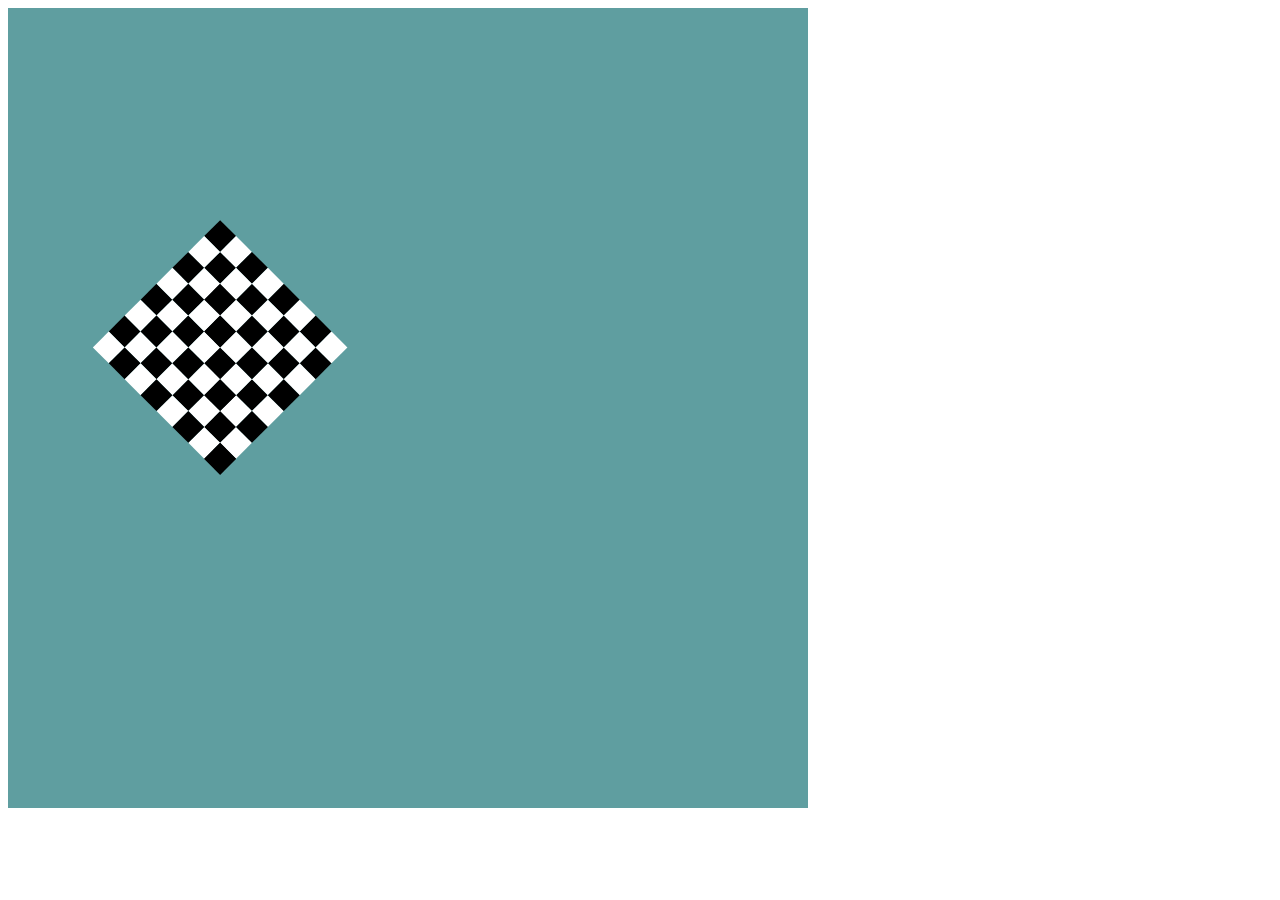
<file: 03.html>
<!DOCTYPE html>
<html lang="en">
  <head>
    <meta charset="UTF-8" />
    <meta name="viewport" content="width=device-width, initial-scale=1.0" />
    <title>Canvas</title>
  </head>

  <body>
    <canvas
      id="canvas"
      width="800"
      height="800"
      style="background-color: cadetblue;"
    ></canvas>
    <script>
      const canvas = document.getElementById("canvas");
      const ctx = canvas.getContext("2d");
      ctx.fillStyle = "black";
      ctx.strokeStyle = "red";
      ctx.rotate((45 * Math.PI) / 180);
      ctx.translate(300, 0.005);
      ctx.scale(0.45, 0.45);

      ctx.fillStyle = "black";
      ctx.fillRect(150, 50, 50, 50);
      ctx.fillStyle = "black";
      ctx.fillRect(250, 50, 50, 50);
      ctx.fillStyle = "black";
      ctx.fillRect(350, 50, 50, 50);

      ctx.fillStyle = "black";
      ctx.fillRect(0, 0, 50, 50);
      ctx.fillStyle = "black";
      ctx.fillRect(50, 50, 50, 50);
      ctx.fillStyle = "black";
      ctx.fillRect(100, 100, 50, 50);
      ctx.fillStyle = "black";
      ctx.fillRect(150, 150, 50, 50);
      ctx.fillStyle = "black";
      ctx.fillRect(200, 200, 50, 50);
      ctx.fillStyle = "black";
      ctx.fillRect(250, 250, 50, 50);
      ctx.fillStyle = "black";
      ctx.fillRect(300, 300, 50, 50);
      ctx.fillStyle = "black";
      ctx.fillRect(350, 350, 50, 50);

      ctx.fillStyle = "black";
      ctx.fillRect(0, 100, 50, 50);
      ctx.fillStyle = "black";
      ctx.fillRect(0, 200, 50, 50);
      ctx.fillStyle = "black";
      ctx.fillRect(0, 300, 50, 50);
      ctx.fillStyle = "white";
      ctx.fillRect(0, 50, 50, 50);
      ctx.fillStyle = "white";
      ctx.fillRect(0, 150, 50, 50);
      ctx.fillStyle = "white";
      ctx.fillRect(0, 250, 50, 50);
      ctx.fillStyle = "white";
      ctx.fillRect(0, 350, 50, 50);

      ctx.fillStyle = "white";
      ctx.fillRect(50, 0, 50, 50);
      ctx.fillStyle = "white";
      ctx.fillRect(50, 100, 50, 50);
      ctx.fillStyle = "white";
      ctx.fillRect(50, 200, 50, 50);
      ctx.fillStyle = "white";
      ctx.fillRect(50, 300, 50, 50);
      ctx.fillStyle = "black";
      ctx.fillRect(50, 150, 50, 50);
      ctx.fillStyle = "black";
      ctx.fillRect(50, 250, 50, 50);
      ctx.fillStyle = "black";
      ctx.fillRect(50, 350, 50, 50);

      ctx.fillStyle = "black";
      ctx.fillRect(100, 0, 50, 50);
      ctx.fillStyle = "black";
      ctx.fillRect(100, 100, 50, 50);
      ctx.fillStyle = "black";
      ctx.fillRect(100, 200, 50, 50);
      ctx.fillStyle = "black";
      ctx.fillRect(100, 300, 50, 50);
      ctx.fillStyle = "white";
      ctx.fillRect(100, 50, 50, 50);
      ctx.fillStyle = "white";
      ctx.fillRect(100, 150, 50, 50);
      ctx.fillStyle = "white";
      ctx.fillRect(100, 250, 50, 50);
      ctx.fillStyle = "white";
      ctx.fillRect(100, 350, 50, 50);
      ctx.fillStyle = "black";
      ctx.fillRect(200, 0, 50, 50);
      ctx.fillStyle = "black";
      ctx.fillRect(200, 100, 50, 50);
      ctx.fillStyle = "black";
      ctx.fillRect(200, 200, 50, 50);
      ctx.fillStyle = "black";
      ctx.fillRect(200, 300, 50, 50);
      ctx.fillStyle = "white";
      ctx.fillRect(200, 50, 50, 50);
      ctx.fillStyle = "white";
      ctx.fillRect(200, 150, 50, 50);
      ctx.fillStyle = "white";
      ctx.fillRect(200, 250, 50, 50);
      ctx.fillStyle = "white";
      ctx.fillRect(200, 350, 50, 50);

      ctx.fillStyle = "black";
      ctx.fillRect(300, 0, 50, 50);
      ctx.fillStyle = "black";
      ctx.fillRect(300, 100, 50, 50);
      ctx.fillStyle = "black";
      ctx.fillRect(300, 200, 50, 50);
      ctx.fillStyle = "black";
      ctx.fillRect(300, 300, 50, 50);
      ctx.fillStyle = "white";
      ctx.fillRect(300, 50, 50, 50);
      ctx.fillStyle = "white";
      ctx.fillRect(300, 150, 50, 50);
      ctx.fillStyle = "white";
      ctx.fillRect(300, 250, 50, 50);
      ctx.fillStyle = "white";
      ctx.fillRect(300, 350, 50, 50);

      ctx.fillStyle = "white";
      ctx.fillRect(150, 0, 50, 50);
      ctx.fillStyle = "white";
      ctx.fillRect(150, 100, 50, 50);
      ctx.fillStyle = "white";
      ctx.fillRect(150, 200, 50, 50);
      ctx.fillStyle = "white";
      ctx.fillRect(150, 300, 50, 50);
      ctx.fillStyle = "black";
      ctx.fillRect(150, 150, 50, 50);
      ctx.fillStyle = "black";
      ctx.fillRect(150, 250, 50, 50);
      ctx.fillStyle = "black";
      ctx.fillRect(150, 350, 50, 50);

      ctx.fillStyle = "white";
      ctx.fillRect(350, 0, 50, 50);
      ctx.fillStyle = "white";
      ctx.fillRect(350, 100, 50, 50);
      ctx.fillStyle = "white";
      ctx.fillRect(350, 200, 50, 50);
      ctx.fillStyle = "white";
      ctx.fillRect(350, 300, 50, 50);
      ctx.fillStyle = "black";
      ctx.fillRect(350, 150, 50, 50);
      ctx.fillStyle = "black";
      ctx.fillRect(350, 250, 50, 50);
      ctx.fillStyle = "black";
      ctx.fillRect(350, 350, 50, 50);

      ctx.fillStyle = "white";
      ctx.fillRect(250, 0, 50, 50);
      ctx.fillStyle = "white";
      ctx.fillRect(250, 100, 50, 50);
      ctx.fillStyle = "white";
      ctx.fillRect(250, 200, 50, 50);
      ctx.fillStyle = "white";
      ctx.fillRect(250, 300, 50, 50);
      ctx.fillStyle = "black";
      ctx.fillRect(250, 150, 50, 50);
      ctx.fillStyle = "black";
      ctx.fillRect(250, 250, 50, 50);
      ctx.fillStyle = "black";
      ctx.fillRect(250, 350, 50, 50);
    </script>
  </body>
</html>
</file>
